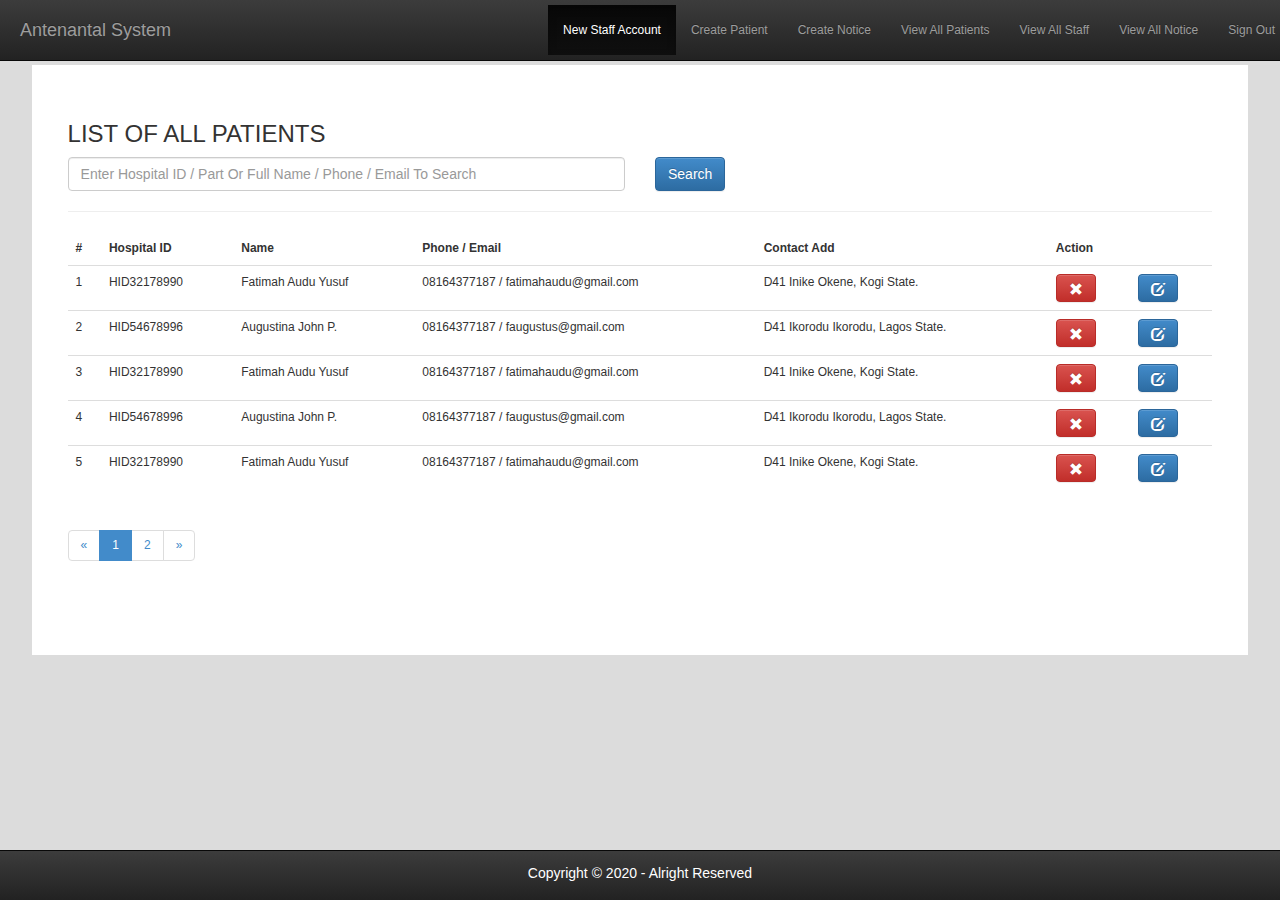
<file: adminHome.html>
<!DOCTYPE HTML PUBLIC "-//W3C//DTD HTML 4.01 Transitional//EN" "http://www.w3.org/TR/html4/loose.dtd">
<html lang="en">
    <head>
        <meta charset="UTF-8">
        <meta name="viewport" content="width=device-width,initial-scale=1.0, maximum-scale=1.0,user-scalable=no">
        <meta http-equiv="Content-Type" content="text/html; charset=UTF-8">
        <title>Antenantal System</title>
        <link rel="shortcut icon" href="Server_Pictures_Print/images/image_demo.jpg">
        <link rel="stylesheet" type="text/css" href="css/bootstrap.css">
        <link rel="stylesheet" type="text/css" href="css/bootstrap-theme.css" >
        <script type="text/javascript" src="js/bootstrap.js"></script>
        <script type="text/javascript" src="js/jquery-2.1.1.js"></script>
        <link rel="stylesheet" type="text/css" href="css/content.css">
    </head>
    <body>
        <nav role="navigation"  class="navbar  navbar-fixed-top navbar-inverse">
            <div class="navbar-header">
                <button type="button" data-target="#navbarCollapse" data-toggle="collapse" class="navbar-toggle">
                    <span class="sr-only">Toggle navigation</span>
                    <span class="icon-bar"></span>
                    <span class="icon-bar"></span>
                    <span class="icon-bar"></span>
                </button>
                <a href="index.php" class="navbar-brand" >Antenantal System</a>
            </div>
            <!-- Collection of nav links, forms, and other content for toggling -->
            <div id="navbarCollapse" class="collapse navbar-collapse" style="color:yellow;">
                
                <ul class="nav navbar-nav navbar-right">
                        <li class="active"><a href="create_account.php">New Staff Account</a></li>
                        <li><a href="create_work.php">Create Patient</a></li>
                        <li><a href="create_work.php">Create Notice</a></li>
                        <li><a href="all_work_list.php">View All Patients</a></li>
                        <li><a href="all_work_list.php">View All Staff</a></li>
                        <li><a href="all_work_list.php">View All Notice</a></li>
                        <li><a href="authenticate.php">Sign Out</a></li>
                </ul>
                
            </div>
        </nav>
        <div class="container">
            <div class="login">
                <div class="content">
                    <h3>LIST OF ALL PATIENTS</h3>
                    <form role="form" class="form-horizontal" action="search_result.php" enctype="multipart/form-data" method="POST">
                        <div class="form-group">
                            <div class="col-xs-6">
                                    <input type="text" name="txtSearch" placeholder="Enter Hospital ID / Part Or Full Name / Phone / Email To Search" class="form-control">
                            </div>
                            <div class="col-xs-6">
                                <input class="btn btn-primary" name="search" type="submit" Value="Search"></input>
                            </div>
                        </div>
                    </form>
                    <hr/>
                    <table class="table table-responsive table-stripped">
                        <thead>
                            <tr>
                                <td>#</td>
                                <td>Hospital ID</td>
                                <td>Name</td>
                                <td>Phone / Email</td>
                                <td>Contact Add</td>
                                <td colspan="2">Action</td>
                            </tr>
                        </thead>
                        <tbody>
                            <tr>
                                <td>1</td>
                                <td>HID32178990</td>
                                <td>Fatimah Audu Yusuf</td>
                                <td>08164377187 / fatimahaudu@gmail.com</td>
                                <td>D41 Inike Okene, Kogi State.</td>
                                <td><a class="btn btn-danger" href="" ><i class="glyphicon glyphicon-remove"></i></td>
                                <td><a class="btn btn-primary" href=""><i class="glyphicon glyphicon-edit"></i></td>
                            </tr>
                            <tr>
                                <td>2</td>
                                <td>HID54678996</td>
                                <td>Augustina John P.</td>
                                <td>08164377187 / faugustus@gmail.com</td>
                                <td>D41 Ikorodu Ikorodu, Lagos State.</td>
                                <td><a class="btn btn-danger" href="" ><i class="glyphicon glyphicon-remove"></i></td>
                                <td><a class="btn btn-primary" href=""><i class="glyphicon glyphicon-edit"></i></td>
                            </tr>
                            <tr>
                                <td>3</td>
                                <td>HID32178990</td>
                                <td>Fatimah Audu Yusuf</td>
                                <td>08164377187 / fatimahaudu@gmail.com</td>
                                <td>D41 Inike Okene, Kogi State.</td>
                                <td><a class="btn btn-danger" href="" ><i class="glyphicon glyphicon-remove"></i></td>
                                <td><a class="btn btn-primary" href=""><i class="glyphicon glyphicon-edit"></i></td>
                            </tr>
                            <tr>
                                <td>4</td>
                                <td>HID54678996</td>
                                <td>Augustina John P.</td>
                                <td>08164377187 / faugustus@gmail.com</td>
                                <td>D41 Ikorodu Ikorodu, Lagos State.</td>
                                <td><a class="btn btn-danger" href="" ><i class="glyphicon glyphicon-remove"></i></td>
                                <td><a class="btn btn-primary" href=""><i class="glyphicon glyphicon-edit"></i></td>
                            </tr>
                            <tr>
                                <td>5</td>
                                <td>HID32178990</td>
                                <td>Fatimah Audu Yusuf</td>
                                <td>08164377187 / fatimahaudu@gmail.com</td>
                                <td>D41 Inike Okene, Kogi State.</td>
                                <td><a class="btn btn-danger" href="" ><i class="glyphicon glyphicon-remove"></i></td>
                                <td><a class="btn btn-primary" href=""><i class="glyphicon glyphicon-edit"></i></td>
                            </tr>

                        </tbody>
                    </table>	
                        <ul class="pagination">
                            <li><a href="">&laquo; </a> </li>
                            <li class="active"><span>1<span class="sr-only">(current)</span></span></li>
                            <li><a href="">2</a></li>
                            <li><a href="">&raquo;</a></li>
                        </ul>
                </div>
            </div>
            
        </div>
        <nav role="navigation"  class="navbar  navbar-fixed-bottom navbar-inverse">
                <h5 style="text-align: center;color:white">Copyright &copy; 2020 - Alright Reserved</h5>
        </nav>
    </body>
</html>
</file>
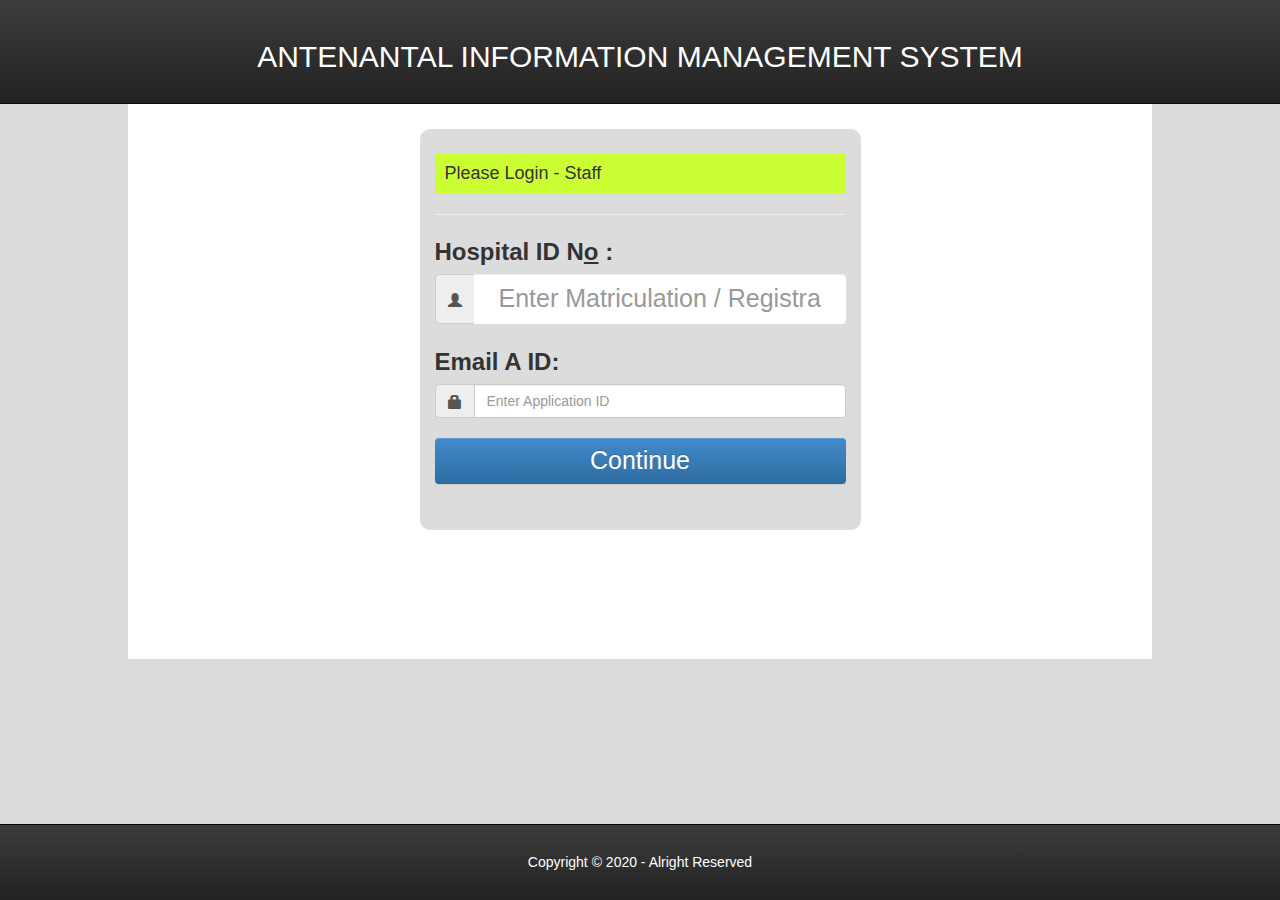
<file: indexold.html>
<!DOCTYPE HTML PUBLIC "-//W3C//DTD HTML 4.01 Transitional//EN" "http://www.w3.org/TR/html4/loose.dtd">
<html lang="en">
    <head>
        <meta charset="UTF-8">
        <meta name="viewport" content="width=device-width,initial-scale=1.0, maximum-scale=1.0,user-scalable=no">
        <meta http-equiv="Content-Type" content="text/html; charset=UTF-8">
        <title>Antenantal System</title>
        <link rel="shortcut icon" href="Server_Pictures_Print/images/image_demo.jpg">
        <link rel="stylesheet" type="text/css" href="css/bootstrap.css">
        <link rel="stylesheet" type="text/css" href="css/bootstrap-theme.css" >
        <script type="text/javascript" src="js/bootstrap.js"></script>
        <script type="text/javascript" src="js/jquery-2.1.1.js"></script>
        <link rel="stylesheet" type="text/css" href="css/mystyle.css">
    </head>
    <body>
        <nav role="navigation"  class="navbar  navbar-fixed-top navbar-inverse">
            <h2 style="text-align: center;color:white">ANTENANTAL INFORMATION MANAGEMENT SYSTEM</h2>
        </nav>
        <div class="container">
            <div class="login">
                    <form role="form"  name="reg_form"  id="form" class="form-vertical" action="" enctype="multipart/form-data" method="POST">
                            <h4 style="margin-bottom:20px;background-color:#CCFF33;padding:10px">Please Login - Staff</h4>
                        <hr/>
                            <div class="form-group">
                                <label for="txtPasswordC2">Hospital ID N<u>o</u> : </label>
                                <div class="input-group">
                                    <span class="input-group-addon"><span class="glyphicon glyphicon-user"></span></span>
                                    <input type="text" class="form-control" onkeypress="wipeboxeror('4')" id="txtreg" name="txtreg" value="" required="true" placeholder="Enter Matriculation / Registration No"/>
                                </div>
                            </div>
                            <div class="form-group">
                                <label for="txtPasswordC2">Email A ID: </label>
                                <div class="input-group">
                                    <span class="input-group-addon"><span class="glyphicon glyphicon-lock"></span></span> 
                                    <input type="password" onkeypress="wipeboxeror('4')" class="form-control" id="txtAppID" name="txtAppID" required="true" placeholder="Enter Application ID"/>
                                </div>
                                <span class="help-block" id="result4" style="color:brown;text-weight:bold;text-align:center;"></span>
                            </div>
                            <div class="form-group">
                                <div class="input-group">
                                    <input type="submit" name="proceed" style="margin-bottom:10px;padding:5px 20px 5px 20px" value="Continue" class="btn btn-primary btn-md"></input>
                                </div>
                        </div>
                    </form>
            </div>
            
        </div>
        <nav role="navigation"  class="navbar  navbar-fixed-bottom navbar-inverse">
                <h5 style="text-align: center;color:white">Copyright &copy; 2020 - Alright Reserved</h5>
        </nav>
    </body>
</html>
</file>
<file: css/content.css>
body{
    background-color:gainsboro;
    font-size: 12px;
    padding-top: 65px;
    padding-bottom: 65px;
}
nav{
    padding: 5px 5px;
    background-color: cornflowerblue;
    color: black;
}
nav ul li a{
    color: black;
}
.container{
    background-color: white;
    padding: 2% 2% 5% 2%;
    margin-top: 0%;
    width: 95%;
}

.content{
    background-color: white;
    padding: 10px;
}
.pagination li{
    padding: 5px;
}

table thead{
    font-weight: bold;
}
</file>
<file: css/mystyle.css>
body{
    background-color:gainsboro;
}
nav{
    padding: 20px 20px;
    background-color: cornflowerblue;
    color: black;
}
nav ul li a{
    color: black;
}
.container{
    background-color: white;
    padding: 10% 10% 10% 10%;
    height: 100%;
    width: 80%;
    display: flex;
    justify-content:center;
}
.login{
    background-color: white;
    border-radius: 10px;
    padding: 1px;
}
input[type=text], input[type=email], input[type=submit]{
    border: none;
    padding: 25px;
    font-size: 25px;
    width: 100%;
}

.input-group {
    margin-bottom: 5%;
    width:100%;
}
form{
    background-color: gainsboro;
    font-size: x-large;
    padding: 15px;
    border-radius: 10px;
    width: 100%;
}
</file>
